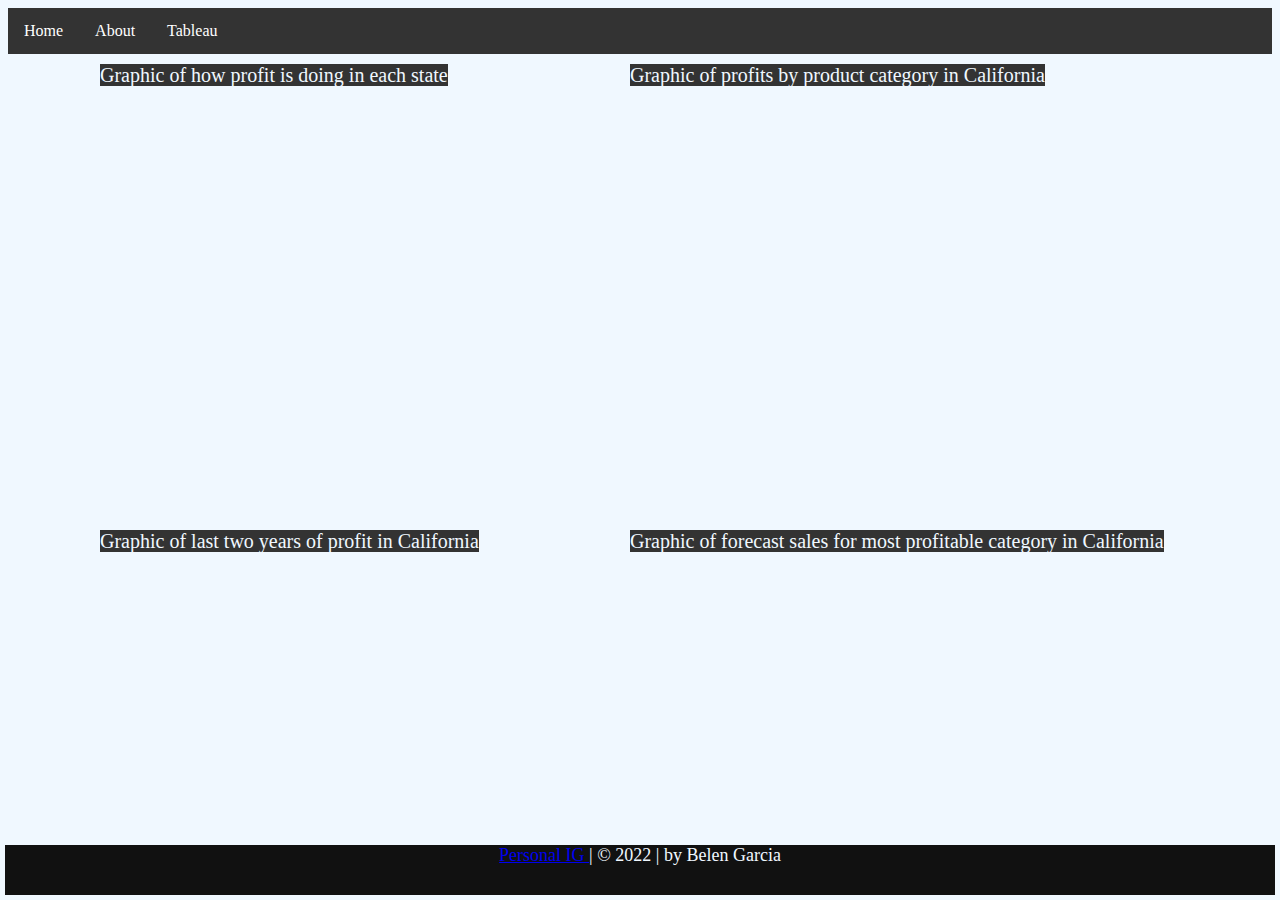
<file: html/tableau.html>
<!--Belen Garcia 4/16/2022-->
<!DOCTYPE html>
<html lang="en">
<head>
    <meta charset="UTF-8">
    <meta http-equiv="X-UA-Compatible" content="IE=edge">
    <meta name="viewport" content="width=device-width, initial-scale=1.0">
    <title>BELEN GARCIA - Tableau Page</title>
    <link rel="stylesheet" href="../styles/bootstyles.css">
</head>
<body>
    <!--Header-->
    <div class="header">
        <ul>
            <li><a class="active" href="../index.html">Home</a></li>
            <li><a href="about.html">About</a></li>
            <li><a href="#">Tableau</a></li>
        </ul>
    </div>
    <!--Main content (Tableau graphs)-->
    <div class="mainbody">
        <div class="topleft">
            <div class='tableauPlaceholder' id='viz1650147566021' style='position: relative'><noscript><a href='#'><img alt='Sheet 1 ' src='https:&#47;&#47;public.tableau.com&#47;static&#47;images&#47;FI&#47;FINAL_16501466581300&#47;Sheet1&#47;1_rss.png' style='border: none' /></a></noscript><object class='tableauViz'  style='display:none;'><param name='host_url' value='https%3A%2F%2Fpublic.tableau.com%2F' /> <param name='embed_code_version' value='3' /> <param name='site_root' value='' /><param name='name' value='FINAL_16501466581300&#47;Sheet1' /><param name='tabs' value='no' /><param name='toolbar' value='yes' /><param name='static_image' value='https:&#47;&#47;public.tableau.com&#47;static&#47;images&#47;FI&#47;FINAL_16501466581300&#47;Sheet1&#47;1.png' /> <param name='animate_transition' value='yes' /><param name='display_static_image' value='yes' /><param name='display_spinner' value='yes' /><param name='display_overlay' value='yes' /><param name='display_count' value='yes' /><param name='language' value='en-US' /></object></div>                <script type='text/javascript'>                    var divElement = document.getElementById('viz1650147566021');                    var vizElement = divElement.getElementsByTagName('object')[0];                    vizElement.style.width='100%';vizElement.style.height=(divElement.offsetWidth*0.75)+'px';                    var scriptElement = document.createElement('script');                    scriptElement.src = 'https://public.tableau.com/javascripts/api/viz_v1.js';                    vizElement.parentNode.insertBefore(scriptElement, vizElement);                </script>
            <caption><span class="cap"> Graphic of how profit is doing in each state</span></caption>
        </div>  
        <div class="bottomleft">
            <div class='tableauPlaceholder' id='viz1650148492401' style='position: relative'><noscript><a href='#'><img alt='Sheet 2 ' src='https:&#47;&#47;public.tableau.com&#47;static&#47;images&#47;Q2&#47;Q2_16501468879400&#47;Sheet2&#47;1_rss.png' style='border: none' /></a></noscript><object class='tableauViz'  style='display:none;'><param name='host_url' value='https%3A%2F%2Fpublic.tableau.com%2F' /> <param name='embed_code_version' value='3' /> <param name='site_root' value='' /><param name='name' value='Q2_16501468879400&#47;Sheet2' /><param name='tabs' value='no' /><param name='toolbar' value='yes' /><param name='static_image' value='https:&#47;&#47;public.tableau.com&#47;static&#47;images&#47;Q2&#47;Q2_16501468879400&#47;Sheet2&#47;1.png' /> <param name='animate_transition' value='yes' /><param name='display_static_image' value='yes' /><param name='display_spinner' value='yes' /><param name='display_overlay' value='yes' /><param name='display_count' value='yes' /><param name='language' value='en-US' /></object></div>                <script type='text/javascript'>                    var divElement = document.getElementById('viz1650148492401');                    var vizElement = divElement.getElementsByTagName('object')[0];                    vizElement.style.width='100%';vizElement.style.height=(divElement.offsetWidth*0.75)+'px';                    var scriptElement = document.createElement('script');                    scriptElement.src = 'https://public.tableau.com/javascripts/api/viz_v1.js';                    vizElement.parentNode.insertBefore(scriptElement, vizElement);                </script>
            <caption><span class="cap">Graphic of last two years of profit in California</span></caption>
            <p>&nbsp;</p><p>&nbsp;</p><p>&nbsp;</p><p>&nbsp;</p>
        </div>
        <div class="topright">
            <div class='tableauPlaceholder' id='viz1650149728026' style='position: relative'><noscript><a href='#'><img alt='Sheet 3 ' src='https:&#47;&#47;public.tableau.com&#47;static&#47;images&#47;Q3&#47;Q3_16501469160290&#47;Sheet3&#47;1_rss.png' style='border: none' /></a></noscript><object class='tableauViz'  style='display:none;'><param name='host_url' value='https%3A%2F%2Fpublic.tableau.com%2F' /> <param name='embed_code_version' value='3' /> <param name='site_root' value='' /><param name='name' value='Q3_16501469160290&#47;Sheet3' /><param name='tabs' value='no' /><param name='toolbar' value='yes' /><param name='static_image' value='https:&#47;&#47;public.tableau.com&#47;static&#47;images&#47;Q3&#47;Q3_16501469160290&#47;Sheet3&#47;1.png' /> <param name='animate_transition' value='yes' /><param name='display_static_image' value='yes' /><param name='display_spinner' value='yes' /><param name='display_overlay' value='yes' /><param name='display_count' value='yes' /><param name='language' value='en-US' /></object></div>                <script type='text/javascript'>                    var divElement = document.getElementById('viz1650149728026');                    var vizElement = divElement.getElementsByTagName('object')[0];                    vizElement.style.width='100%';vizElement.style.height=(divElement.offsetWidth*0.75)+'px';                    var scriptElement = document.createElement('script');                    scriptElement.src = 'https://public.tableau.com/javascripts/api/viz_v1.js';                    vizElement.parentNode.insertBefore(scriptElement, vizElement);                </script>
            <caption><span class="cap">Graphic of profits by product category in California</span></caption>
        </div>  
        <div class="bottomright">
            <div class='tableauPlaceholder' id='viz1650149749084' style='position: relative'><noscript><a href='#'><img alt='Sheet 4 ' src='https:&#47;&#47;public.tableau.com&#47;static&#47;images&#47;Q4&#47;Q4_16501469454380&#47;Sheet4&#47;1_rss.png' style='border: none' /></a></noscript><object class='tableauViz'  style='display:none;'><param name='host_url' value='https%3A%2F%2Fpublic.tableau.com%2F' /> <param name='embed_code_version' value='3' /> <param name='site_root' value='' /><param name='name' value='Q4_16501469454380&#47;Sheet4' /><param name='tabs' value='no' /><param name='toolbar' value='yes' /><param name='static_image' value='https:&#47;&#47;public.tableau.com&#47;static&#47;images&#47;Q4&#47;Q4_16501469454380&#47;Sheet4&#47;1.png' /> <param name='animate_transition' value='yes' /><param name='display_static_image' value='yes' /><param name='display_spinner' value='yes' /><param name='display_overlay' value='yes' /><param name='display_count' value='yes' /><param name='language' value='en-US' /></object></div>                <script type='text/javascript'>                    var divElement = document.getElementById('viz1650149749084');                    var vizElement = divElement.getElementsByTagName('object')[0];                    vizElement.style.width='100%';vizElement.style.height=(divElement.offsetWidth*0.75)+'px';                    var scriptElement = document.createElement('script');                    scriptElement.src = 'https://public.tableau.com/javascripts/api/viz_v1.js';                    vizElement.parentNode.insertBefore(scriptElement, vizElement);                </script>
            <caption><span class="cap">Graphic of forecast sales for most profitable category in California</span></caption>
            <p>&nbsp;</p><p>&nbsp;</p><p>&nbsp;</p><p>&nbsp;</p>
        </div>  
    </div>
    <!--Footer-->
    <div class="footer">
        <a href="http://www.instagram.com/belengarciav_/" target="_blank"> Personal IG </a>| &copy; 2022 | by Belen Garcia
    </div>

</body>
</html>
</file>
<file: styles/bootstyles.css>
body{
  background-color: aliceblue;
}
ul {
    list-style-type: none;
    margin: 0;
    padding: 0;
    overflow: hidden;
    background-color: #333;
  }
  
  li {
    float: left;
  }
  
  li a {
    display: block;
    color: white;
    text-align: center;
    padding: 14px 16px;
    text-decoration: none;
  }
  
  li a:hover {
    background-color: #111;
}
a:visited{
  color: aliceblue;
}

.header{
  top: 5px;
  left: 5px;
  right: 5px;
  height: 100px;
}
.mainbody{
  top: 114px;
  left: 5px;
  right: 5px;
  bottom: 64px; 
  padding-right: 5px;
}
.footer {
  background-color: #111;
  bottom: 5px;
  height: 50px;
  right: 5px;
  left: 5px; 
  font-size: 18px;
  font-family: 'Times New Roman', Times, serif;
  color:aliceblue;
  text-align: center;
  position: fixed;
}
.topleft {
  position: absolute;
  top: 64px;
  left: 100px;
  width: 550px;
}
.bottomleft {
  position: absolute;
  top: 530px;
  bottom: 130px;
  left: 100px;
  width: 550px;
}
.topright {
  position: absolute;
  top: 64px;
  right: 100px;
  width: 550px;
}
.bottomright {
  position: absolute;
  top: 530px;
  bottom: 130px;
  right: 100px;
  width: 550px;
}
.cap{
  background-color: #333;
  color: aliceblue;
  font-size: 20px;
}
@viewport {
  width: device-width ;
  zoom: 1.0 ;
}
</file>
